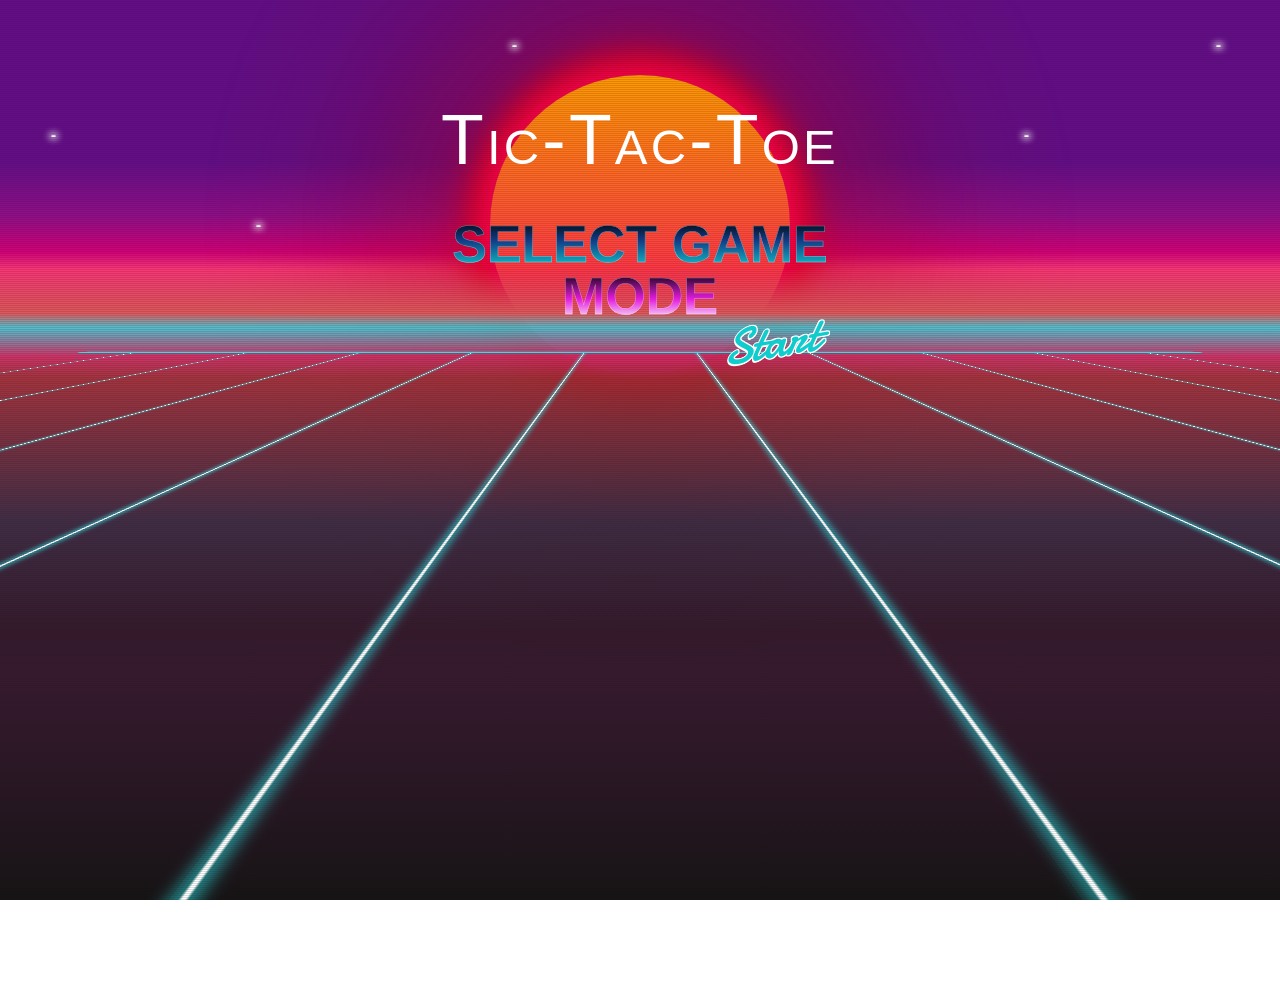
<file: index.html>
<!DOCTYPE html>
<html>
    <head>
        <title>Tic-Tac-Toe</title>
        <meta charset="UTF-8"/>
        <meta http-equiv="X-UA-Compatible" content="IE=edge"/>
        <meta name="viewport" content="width=device-width, initial-scale=1.0"/>
        <link rel="stylesheet" href="grid-based-framework/css/style.css">
        <link rel="stylesheet" href="main.css">
    </head>
    <body>
        <h1 class="title">Tic-Tac-Toe</h1>
        <!--Sun-->
        <div class="sun"></div>
        <div class="shine one"></div>
        <div class="shine two"></div>
        <div class="shine three"></div>
        <div class="shine four"></div>
        <div class="shine five"></div>
        <!--Display-->
        <div class="synthwave-display">
            <!--Modal-->
            <div class="modal">

                <div id="text-body">
                    <h1>
                        <span>Select Game Mode</span>
                        <button id="start"><h3>Start</h3></button>
                    </h1>
                </div>

                <div id="buttons" class="buttons invisible">
                    <button id="playerBtn">Two Player</button>
                </div>
                
                <div id="player-select" class="player-select invisible">
                    <form id="player-form">
                        <label id="form-label" for="name">Player 1</label>
                        <input type="text" id="player1" placeholder="Enter Name" autocomplete="off">
                        <br>
                        <label for="name">Player 2</label>
                        <input type="text" id="player2" placeholder="Enter Name" autocomplete="off">
                        <br>
                        <input id="submit" type="submit" value="Submit">
                    </form>
                </div>

            </div>
            <div class="main-container invisible">
                <!--Puzzle Container-->
                <div class="puzzle-container">
                    <div id="block_0" class="block" data-index="0"></div>
                    <div id="block_1" class="block" data-index="1"></div>
                    <div id="block_2" class="block" data-index="2"></div>
                    <div id="block_3" class="block" data-index="3"></div>
                    <div id="block_4" class="block" data-index="4"></div>
                    <div id="block_5" class="block" data-index="5"></div>
                    <div id="block_6" class="block" data-index="6"></div>
                    <div id="block_7" class="block" data-index="7"></div>
                    <div id="block_8" class="block" data-index="8"></div>
                </div>
                <button id="reset" class="cyber-btn">
                    Reset Board
                <span class="glitch">Reset Board</span>
                </button>
                <div id="winner-modal" class="cyber-btn invisible">
                </div>
            </div>
        </div>
        <div class="grid">
        	<div class="inner-grid">
        		<div class="hori">
        			<div class="grid-line"></div>
        			<div class="grid-line"></div>        			
        			<div class="grid-line"></div>
        			<div class="grid-line"></div>
        			<div class="grid-line"></div>
        			<div class="grid-line"></div>
        			<div class="grid-line"></div>
        			<div class="grid-line"></div>
        			<div class="grid-line"></div>
        			<div class="grid-line"></div>
        		</div>
        		<div class="vert">
        			<div class="grid-line"></div>
        			<div class="grid-line"></div>
        			<div class="grid-line"></div>
        			<div class="grid-line"></div>
        			<div class="grid-line"></div>
        			<div class="grid-line"></div>
        			<div class="grid-line"></div>
        			<div class="grid-line"></div>
        			<div class="grid-line"></div>
        			<div class="grid-line"></div>
        			<div class="grid-line"></div>
                </div>
                
        	</div>
        </div>
        <script src="main.js"></script>
    </body>
</html>
</file>
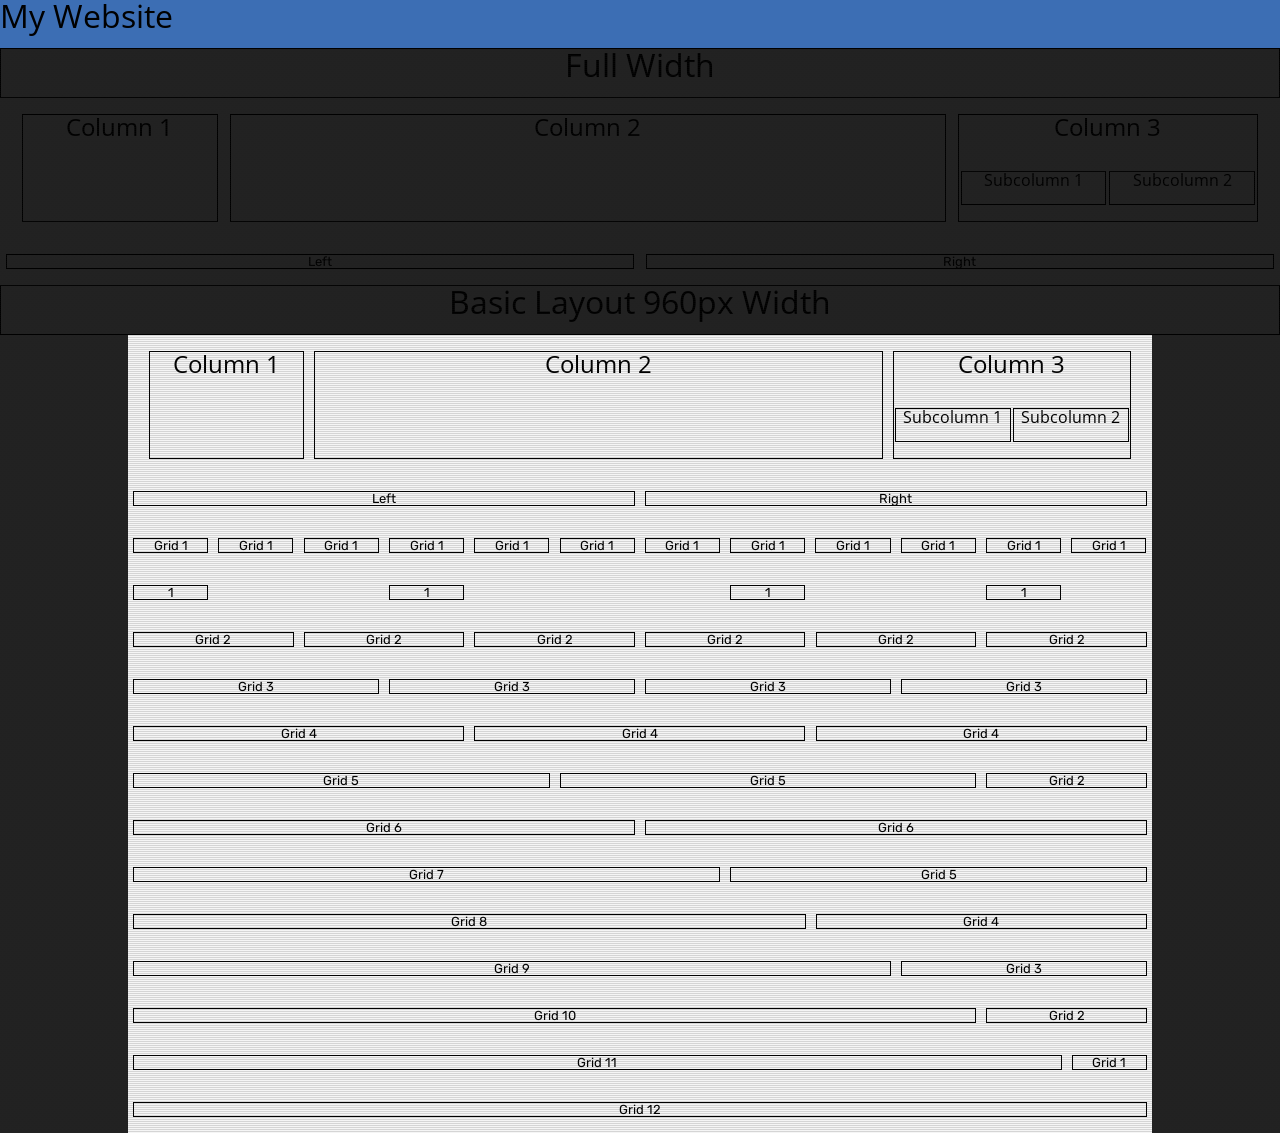
<file: grid-based-framework/index.html>
<!DOCTYPE html>
<html lang="en">
    <head>
        <title>Framework</title>
        <meta charset="UTF-8">
        <meta http-equiv="X-UA-Compatible" content="IE=edge">
        <meta name="viewport" content="width=device-width, initial-scale=1.0">
        <link rel="stylesheet" href="css/style.css">
    </head>
    <body>
        <nav class="navbar text-nav">
            <h1>My Website</h1>
        </nav>
        <!-- Outside Container -->
        <div class="test">
            <h1>Full Width</h1>
        </div>
        <!-- Wrapper -->
        <div class="wrapper">
            <!-- Row -->
            <div class="row">
                <div class="test grid6 m-grid3 l-grid2">
                    <h2>Column 1</h2>
                </div>
                <div class="test grid6 m-grid5 l-grid7">
                    <h2>Column 2</h2>
                </div>
                <div class="test grid12 m-grid4 l-grid3">
                    <h2>Column 3</h2>
                    <!-- Row -->
                    <div class="row">
                        <div class="test grid12 l-grid6">
                            <h3>Subcolumn 1</h3>
                        </div>
                        <div class="test grid12 l-grid6">
                            <h3>Subcolumn 2</h3>
                        </div>
                    </div>
                </div>
            </div>
        </div>
        <!-- Row -->
        <div class="row">
            <div class="test grid4 l-grid6">Left</div>
            <div class="test grid8 l-grid6">Right</div>
        </div>

        <!-- Container -->
        <div class="test">
            <h1>Basic Layout 960px Width</h1>
        </div>
        <div class="container">
            <!-- Wrapper -->
            <div class="wrapper">
                <!-- Row -->
                <div class="row">
                    <div class="test grid6 m-grid3 l-grid2">
                        <h2>Column 1</h2>
                    </div>
                    <div class="test grid6 m-grid5 l-grid7">
                        <h2>Column 2</h2>
                    </div>
                    <div class="test grid12 m-grid4 l-grid3">
                        <h2>Column 3</h2>
                        <!-- Row -->
                        <div class="row">
                            <div class="test grid12 l-grid6">
                                <h3>Subcolumn 1</h3>
                            </div>
                            <div class="test grid12 l-grid6">
                                <h3>Subcolumn 2</h3>
                            </div>
                        </div>
                    </div>
                </div>
            </div>
            <!-- Row -->
            <div class="row">
                <div class="test grid4 l-grid6">Left</div>
                <div class="test grid8 l-grid6">Right</div>
            </div>

            <!-- Grid Exhibition -->
            <div class="row">
                <div class="grid1 test">
                    <div>Grid 1</div>
                </div>
                <div class="grid1 test">
                    <div>Grid 1</div>
                </div>
                <div class="grid1 test">
                    <div>Grid 1</div>
                </div>
                <div class="grid1 test">
                    <div>Grid 1</div>
                </div>
                <div class="grid1 test">
                    <div>Grid 1</div>
                </div>
                <div class="grid1 test">
                    <div>Grid 1</div>
                </div>
                <div class="grid1 test">
                    <div>Grid 1</div>
                </div>
                <div class="grid1 test">
                    <div>Grid 1</div>
                </div>
                <div class="grid1 test">
                    <div>Grid 1</div>
                </div>
                <div class="grid1 test">
                    <div>Grid 1</div>
                </div>
                <div class="grid1 test">
                    <div>Grid 1</div>
                </div>
                <div class="grid1 test">
                    <div>Grid 1</div>
                </div>
            </div>
            <div class="row">
                <div class="grid1 m-left-offset3 l-left-offset-none test">1</div>
                <div class="grid1 left-offset2 right-offset3 test">1</div>
                <div class="grid1 l-right-offset2 test">1</div>
                <div class="grid1 test">1</div>
            </div>
            <div class="row">
                <div class="grid2 test">
                    <div>Grid 2</div>
                </div>
                <div class="grid2 test">
                    <div>Grid 2</div>
                </div>
                <div class="grid2 test">
                    <div>Grid 2</div>
                </div>
                <div class="grid2 test">
                    <div>Grid 2</div>
                </div>
                <div class="grid2 test">
                    <div>Grid 2</div>
                </div>
                <div class="grid2 test">
                    <div>Grid 2</div>
                </div>
            </div>
            <div class="row">
                <div class="grid3 test">
                    <div>Grid 3</div>
                </div>
                <div class="grid3 test">
                    <div>Grid 3</div>
                </div>
                <div class="grid3 test">
                    <div>Grid 3</div>
                </div>
                <div class="grid3 test">
                    <div>Grid 3</div>
                </div>
            </div>
            <div class="row">
                <div class="grid4 test">
                    <div>Grid 4</div>
                </div>
                <div class="grid4 test">
                    <div>Grid 4</div>
                </div>
                <div class="grid4 test">
                    <div>Grid 4</div>
                </div>
            </div>
            <div class="row">
                <div class="grid5 test">
                    <div>Grid 5</div>
                </div>
                <div class="grid5 test">
                    <div>Grid 5</div>
                </div>
                <div class="grid2 test">
                    <div>Grid 2</div>
                </div>
            </div>
            <div class="row">
                <div class="grid6 test">
                    <div>Grid 6</div>
                </div>
                <div class="grid6 test">
                    <div>Grid 6</div>
                </div>
            </div>
            <div class="row">
                <div class="grid7 test">
                    <div>Grid 7</div>
                </div>
                <div class="grid5 test">
                    <div>Grid 5</div>
                </div>
            </div>
            <div class="row">
                <div class="grid8 test">
                    <div>Grid 8</div>
                </div>
                <div class="grid4 test">
                    <div>Grid 4</div>
                </div>
            </div>
            <div class="row">
                <div class="grid9 test">
                    <div>Grid 9</div>
                </div>
                <div class="grid3 test">
                    <div>Grid 3</div>
                </div>
            </div>
            <div class="row">
                <div class="grid10 test">
                    <div>Grid 10</div>
                </div>
                <div class="grid2 test">
                    <div>Grid 2</div>
                </div>
            </div>
            <div class="row">
                <div class="grid11 test">
                    <div>Grid 11</div>
                </div>
                <div class="grid1 test">
                    <div>Grid 1</div>
                </div>
            </div>
            <div class="row">
                <div class="grid12 test">
                    <div>Grid 12</div>
                </div>
            </div>

        </div>
    </body>
</html>
</file>
<file: grid-based-framework/css/style.css>
@import url("https://fonts.googleapis.com/css2?family=Open+Sans&display=swap");
@import url("https://fonts.googleapis.com/css2?family=Rubik:wght@300&display=swap");
@import url("https://fonts.googleapis.com/css2?family=Electrolize&display=swap");
* {
  margin: 0;
  padding: 0;
  border: 0;
  font-size: 100%;
  font: inherit;
  vertical-align: baseline;
}

article,
aside,
details,
figcaption,
figure,
footer,
header,
hgroup,
menu,
nav,
section {
  display: block;
}

html,
body {
  height: 100%;
}

body {
  line-height: 1;
}

ol, ul {
  margin: 0;
  padding: 0;
  list-style: none;
}

table {
  border-collapse: collapse;
  border-spacing: none;
}

q {
  quotes: none;
}

q:before,
q:after {
  content: "";
  content: none;
}

hr {
  border: 0 solid #ccc;
  border-top-width: 1px;
  clear: both;
  height: 0;
}

th,
td,
caption {
  font-weight: normal;
  vertical-align: top;
  text-align: left;
}

sub,
sup,
small {
  font-size: 75%;
}

sub,
sup {
  line-height: 0;
  position: relative;
  vertical-align: baseline;
}

sub {
  bottom: -25em;
}

sup {
  top: -0.5em;
}

img, svg {
  display: block;
  height: 100%;
  width: 100%;
  max-width: 100%;
}

.text-nav {
  background: #3c6eb4;
}

.test {
  border: 1px solid #000;
  text-align: center;
}

@keyframes move {
  from {
    top: 0%;
    opacity: 0.8;
  }
  to {
    top: 100%;
    opacity: 1;
  }
}
@keyframes angle {
  0% {
    transform: rotateX(58deg);
  }
  50% {
    transform: rotateX(60deg);
  }
  100% {
    transform: rotateX(58deg);
  }
}
@keyframes bg {
  0% {
    background-color: rgba(46, 46, 46, 0);
  }
  49% {
    background-color: rgba(46, 46, 46, 0);
  }
  50.5% {
    background-color: rgba(155, 155, 206, 0.4);
  }
  51% {
    background-color: rgba(46, 46, 46, 0);
  }
  51.5% {
    background-color: rgba(155, 155, 206, 0.3);
  }
  57% {
    background-color: rgba(46, 46, 46, 0);
  }
  100% {
    background-color: rgba(46, 46, 46, 0);
  }
}
@keyframes shineOn {
  0% {
    transform: rotate(0) scale(0);
    opacity: 0;
  }
  50% {
    transform: rotate(360deg) scale(1);
    opacity: 1;
  }
  100% {
    transform: rotate(720deg) scale(0);
    opacity: 0;
  }
}
#text-body {
  background: none;
  position: relative;
  display: inline-block;
}
#text-body h1 {
  position: relative;
  text-transform: uppercase;
  font-size: 4em;
  z-index: 1;
}
#text-body span {
  font-weight: bold;
  color: transparent;
  background: linear-gradient(#000000 0%, #113e87 22%, #10cccc 50%, #000000 51%, #e21ddc 78%, #e21ddc 78%, #ffffff 100%);
  background-clip: text;
  fill: transparent;
  -webkit-background-clip: text;
  -webkit-text-fill-color: transparent;
  -webkit-text-stroke-width: 0.5px;
  -webkit-text-stroke-color: rgba(155, 155, 206, 0.5);
}

#text-body h3 {
  position: absolute;
  top: 70%;
  right: 15%;
  text-align: right;
  font-size: 2.5em;
  letter-spacing: -1px;
  transform: skewY(-10deg);
  z-index: 1;
  color: #10cccc;
  text-shadow: 1px 0px #fff, -1px 0px #fff, 0px 1px #fff, 0px -1px #fff, 1px 1px #fff, -1px -1px #fff, 1px -1px #fff, -1px 1px #fff;
}

.shine {
  position: absolute;
  width: 5px;
  height: 2px;
  background-color: #fff;
  border-radius: 50%;
  box-shadow: 0 0 7px 2px #fff;
  z-index: 3;
}
.shine.one {
  top: 15%;
  left: 4%;
  animation: shineOn 1000ms alternate infinite;
}
.shine.two {
  top: 25%;
  left: 20%;
  animation: shineOn 1500ms alternate infinite;
}
.shine.three {
  top: 5%;
  left: 40%;
  animation: shineOn 1700ms alternate infinite;
}
.shine.four {
  top: 15%;
  left: 80%;
  animation: shineOn 900ms alternate infinite;
}
.shine.five {
  top: 5%;
  left: 95%;
  animation: shineOn 1300ms alternate infinite;
}

#buttons::before {
  content: "";
  position: absolute;
  top: 0;
  left: 0;
  width: 100%;
  height: 100%;
  background-color: rgba(30, 30, 30, 0.2);
  background: linear-gradient(top, transparent 0px, transparent 1px, rgba(30, 30, 30, 0.15) 1px, rgba(30, 30, 30, 0.15) 2px);
  background: -webkit-repeating-linear-gradient(top, transparent 0px, transparent 1px, rgba(30, 30, 30, 0.15) 1px, rgba(30, 30, 30, 0.15) 2px);
  background: -moz-repeating-linear-gradient(top, transparent 0px, transparent 1px, rgba(30, 30, 30, 0.15) 1px, rgba(30, 30, 30, 0.15) 2px);
  display: block;
}

#player-select::before {
  content: "";
  position: absolute;
  top: 0;
  left: 0;
  width: 100%;
  height: 100%;
  background-color: rgba(30, 30, 30, 0.2);
  background: linear-gradient(top, transparent 0px, transparent 1px, rgba(30, 30, 30, 0.15) 1px, rgba(30, 30, 30, 0.15) 2px);
  background: -webkit-repeating-linear-gradient(top, transparent 0px, transparent 1px, rgba(30, 30, 30, 0.15) 1px, rgba(30, 30, 30, 0.15) 2px);
  background: -moz-repeating-linear-gradient(top, transparent 0px, transparent 1px, rgba(30, 30, 30, 0.15) 1px, rgba(30, 30, 30, 0.15) 2px);
  display: block;
}

html {
  background: #2e2e2e;
}

body {
  background: #2e2e2e;
  animation: bg 10s infinite ease-out;
  height: 100vh;
  overflow: hidden;
  position: relative;
  margin: 0;
}

body::before {
  content: "";
  position: absolute;
  top: 0;
  left: 0;
  width: 100%;
  height: 100%;
  background-color: rgba(30, 30, 30, 0.2);
  background: linear-gradient(top, transparent 0px, transparent 1px, rgba(30, 30, 30, 0.15) 1px, rgba(30, 30, 30, 0.15) 2px);
  background: -webkit-repeating-linear-gradient(top, transparent 0px, transparent 1px, rgba(30, 30, 30, 0.15) 1px, rgba(30, 30, 30, 0.15) 2px);
  background: -moz-repeating-linear-gradient(top, transparent 0px, transparent 1px, rgba(30, 30, 30, 0.15) 1px, rgba(30, 30, 30, 0.15) 2px);
  display: block;
  z-index: 10;
}

.title {
  color: white;
  font: small-caps lighter 54px/150% "Indelible", Helvetica, sans-serif;
  letter-spacing: 0.2rem;
  position: absolute;
  top: 10%;
  left: 50%;
  transform: translate(-50%, -50%);
  text-align: left;
  line-height: 1.2em;
  z-index: 200;
}

.sun {
  position: absolute;
  width: 300px;
  height: 300px;
  background: linear-gradient(to bottom, #ff9900, #ff006a);
  border-radius: 100%;
  top: 25%;
  left: 50%;
  transform: translate(-50%, -50%);
  overflow: hidden;
  box-shadow: 0 0 30px 1px #ff006a, 0 0 40px 5px #ff0022, 0 0 40px 20px #da001d, 0 0 80px 80px #da001d1e, 0 0 80px 120px #c5001a1e, 0 0 100px 200px #aa00171e;
  z-index: 0;
}

.synthwave-display {
  position: absolute;
  width: 150vw;
  height: 80%;
  left: -25%;
  bottom: -10%;
  animation: blur-n-hue 5s infinite ease-in-out;
  content: "";
  display: block;
  background: #e0575a;
  background: linear-gradient(180deg, rgba(224, 37, 90, 0.1) 0%, #e0575a 6%, rgba(45, 226, 230, 0.8) 8%, rgba(200, 50, 100, 0.8) 12%, rgba(150, 50, 50, 0.8) 15%, rgba(33, 41, 56, 0.8) 35%, rgba(18, 18, 18, 0.8) 50%);
}

.grid {
  position: relative;
  width: 100%;
  height: 100%;
  perspective: 300px;
}

.grid .inner-grid {
  position: absolute;
  top: 0;
  left: 0;
  right: 0;
  bottom: 0;
  width: 100%;
  height: 100%;
  transform: rotateX(60deg);
}

.grid-line {
  display: block;
  position: absolute;
  width: 0px;
  top: 0;
  left: 0;
  right: 0;
  bottom: 0;
  border: 1px solid #fff;
  box-sizing: border-box;
  height: 100%;
  background: #fff;
  box-shadow: 0px 0px 6px 2px rgba(45, 226, 230, 0.8);
}

.hori, .vert {
  position: absolute;
  top: 0;
  left: 0;
  right: 0;
  bottom: 0;
  width: 100vw;
  height: 100vh;
}

.hori .grid-line:nth-child(1) {
  left: -40%;
}
.hori .grid-line:nth-child(2) {
  left: -20%;
}
.hori .grid-line:nth-child(3) {
  left: 0%;
}
.hori .grid-line:nth-child(4) {
  left: 20%;
}
.hori .grid-line:nth-child(5) {
  left: 40%;
}
.hori .grid-line:nth-child(6) {
  left: 60%;
}
.hori .grid-line:nth-child(7) {
  left: 80%;
}
.hori .grid-line:nth-child(8) {
  left: 100%;
}
.hori .grid-line:nth-child(9) {
  left: 120%;
}
.hori .grid-line:nth-child(10) {
  left: 140%;
}

.vert .grid-line {
  animation: move 5s infinite linear;
  width: 200%;
  left: -50%;
  height: 0px;
}
.vert .grid-line:nth-child(1) {
  animation: none;
  opacity: 0.7;
}
.vert .grid-line:nth-child(2) {
  animation-delay: 0.5s;
}
.vert .grid-line:nth-child(3) {
  animation-delay: 1s;
}
.vert .grid-line:nth-child(4) {
  animation-delay: 1.5s;
}
.vert .grid-line:nth-child(5) {
  animation-delay: 2s;
}
.vert .grid-line:nth-child(6) {
  animation-delay: 2.5s;
}
.vert .grid-line:nth-child(7) {
  animation-delay: 3s;
}
.vert .grid-line:nth-child(8) {
  animation-delay: 3.5s;
}
.vert .grid-line:nth-child(9) {
  animation-delay: 4s;
}
.vert .grid-line:nth-child(10) {
  animation-delay: 4.5s;
}

html {
  box-sizing: border-box;
}

*, *:before, *:after {
  -webkit-box-sizing: border-box;
  -moz-box-sizing: border-box;
  box-sizing: border-box;
}

body {
  background-color: #222;
  font-family: "Rubik", arial, sans-serif;
  font-size: 13px;
  line-height: 1;
  height: auto;
  overflow-x: hidden;
}

h1 {
  font-family: "Open Sans", arial, sans-serif;
  font-size: 2rem;
  margin-bottom: 1rem;
}

h2 {
  font-family: "Open Sans", arial, sans-serif;
  font-size: 1.5rem;
  margin-bottom: 1rem;
}

h3 {
  font-family: "Open Sans", arial, sans-serif;
  font-size: 1rem;
  margin-bottom: 1rem;
}

code {
  font-family: "Electrolize", arial, sans-serif;
}

p {
  text-align: center;
  color: #333;
}

a {
  color: #0cc;
  text-decoration: none;
}

a:hover {
  color: #000;
  text-decoration: underline;
  transition-duration: 0.15s;
}

.container {
  background: #f5f5f5;
  background-repeat: repeat-y;
  margin: 0 auto;
}

.wrapper {
  display: flex;
  flex-direction: column;
  margin: 0 auto;
  padding-left: 1rem;
  padding-right: 1rem;
}

.row {
  display: flex;
  flex-direction: row;
  width: 100%;
  flex-wrap: wrap;
}

.navbar {
  width: 100%;
  min-height: fit-content;
  position: sticky;
  top: 0;
  display: flex;
  justify-content: space-between;
  align-items: center;
  z-index: 9999;
}

.grid1 {
  margin-left: 0.5%;
  margin-right: 0.5%;
  margin-top: 1rem;
  margin-bottom: 1rem;
  width: 7.3333333333%;
}

.grid2 {
  margin-left: 0.5%;
  margin-right: 0.5%;
  margin-top: 1rem;
  margin-bottom: 1rem;
  width: 15.6666666667%;
}

.grid3 {
  margin-left: 0.5%;
  margin-right: 0.5%;
  margin-top: 1rem;
  margin-bottom: 1rem;
  width: 24%;
}

.grid4 {
  margin-left: 0.5%;
  margin-right: 0.5%;
  margin-top: 1rem;
  margin-bottom: 1rem;
  width: 32.3333333333%;
}

.grid5 {
  margin-left: 0.5%;
  margin-right: 0.5%;
  margin-top: 1rem;
  margin-bottom: 1rem;
  width: 40.6666666667%;
}

.grid6 {
  margin-left: 0.5%;
  margin-right: 0.5%;
  margin-top: 1rem;
  margin-bottom: 1rem;
  width: 49%;
}

.grid7 {
  margin-left: 0.5%;
  margin-right: 0.5%;
  margin-top: 1rem;
  margin-bottom: 1rem;
  width: 57.3333333333%;
}

.grid8 {
  margin-left: 0.5%;
  margin-right: 0.5%;
  margin-top: 1rem;
  margin-bottom: 1rem;
  width: 65.6666666667%;
}

.grid9 {
  margin-left: 0.5%;
  margin-right: 0.5%;
  margin-top: 1rem;
  margin-bottom: 1rem;
  width: 74%;
}

.grid10 {
  margin-left: 0.5%;
  margin-right: 0.5%;
  margin-top: 1rem;
  margin-bottom: 1rem;
  width: 82.3333333333%;
}

.grid11 {
  margin-left: 0.5%;
  margin-right: 0.5%;
  margin-top: 1rem;
  margin-bottom: 1rem;
  width: 90.6666666667%;
}

.grid12 {
  margin-left: 0.5%;
  margin-right: 0.5%;
  margin-top: 1rem;
  margin-bottom: 1rem;
  width: 99%;
}

.left-offset-none {
  margin-left: 0.5%;
}

.left-offset1 {
  margin-left: 8.8333333333%;
}

.left-offset2 {
  margin-left: 17.1666666667%;
}

.left-offset3 {
  margin-left: 25.5%;
}

.left-offset4 {
  margin-left: 33.8333333333%;
}

.left-offset5 {
  margin-left: 42.1666666667%;
}

.left-offset6 {
  margin-left: 50.5%;
}

.left-offset7 {
  margin-left: 58.8333333333%;
}

.left-offset8 {
  margin-left: 67.1666666667%;
}

.left-offset9 {
  margin-left: 75.5%;
}

.left-offset10 {
  margin-left: 83.8333333333%;
}

.left-offset11 {
  margin-left: 92.1666666667%;
}

.right-offset-none {
  margin-right: 0.5%;
}

.right-offset-1 {
  margin-right: 8.8333333333%;
}

.right-offset2 {
  margin-right: 17.1666666667%;
}

.right-offset3 {
  margin-right: 25.5%;
}

.right-offset4 {
  margin-right: 33.8333333333%;
}

.right-offset5 {
  margin-right: 42.1666666667%;
}

.right-offset6 {
  margin-right: 50.5%;
}

.right-offset7 {
  margin-right: 58.8333333333%;
}

.right-offset8 {
  margin-right: 67.1666666667%;
}

.right-offset9 {
  margin-right: 75.5%;
}

.right-offset10 {
  margin-right: 83.8333333333%;
}

.right-offset11 {
  margin-right: 92.1666666667%;
}

@media screen and (min-width: 767px) and (max-width: 1023px) {
  body {
    min-width: 767px;
    max-width: 1023px;
  }

  .container {
    margin: 0 auto;
    width: 100%;
    min-width: 767px;
    max-width: 1023px;
  }

  .m-grid1 {
    margin-left: 0.5%;
    margin-right: 0.5%;
    margin-top: 1rem;
    margin-bottom: 1rem;
    width: 7.3333333333%;
  }

  .m-grid2 {
    margin-left: 0.5%;
    margin-right: 0.5%;
    margin-top: 1rem;
    margin-bottom: 1rem;
    width: 15.6666666667%;
  }

  .m-grid3 {
    margin-left: 0.5%;
    margin-right: 0.5%;
    margin-top: 1rem;
    margin-bottom: 1rem;
    width: 24%;
  }

  .m-grid4 {
    margin-left: 0.5%;
    margin-right: 0.5%;
    margin-top: 1rem;
    margin-bottom: 1rem;
    width: 32.3333333333%;
  }

  .m-grid5 {
    margin-left: 0.5%;
    margin-right: 0.5%;
    margin-top: 1rem;
    margin-bottom: 1rem;
    width: 40.6666666667%;
  }

  .m-grid6 {
    margin-left: 0.5%;
    margin-right: 0.5%;
    margin-top: 1rem;
    margin-bottom: 1rem;
    width: 49%;
  }

  .m-grid7 {
    margin-left: 0.5%;
    margin-right: 0.5%;
    margin-top: 1rem;
    margin-bottom: 1rem;
    width: 57.3333333333%;
  }

  .m-grid8 {
    margin-left: 0.5%;
    margin-right: 0.5%;
    margin-top: 1rem;
    margin-bottom: 1rem;
    width: 65.6666666667%;
  }

  .m-grid9 {
    margin-left: 0.5%;
    margin-right: 0.5%;
    margin-top: 1rem;
    margin-bottom: 1rem;
    width: 74%;
  }

  .m-grid10 {
    margin-left: 0.5%;
    margin-right: 0.5%;
    margin-top: 1rem;
    margin-bottom: 1rem;
    width: 82.3333333333%;
  }

  .m-grid11 {
    margin-left: 0.5%;
    margin-right: 0.5%;
    margin-top: 1rem;
    margin-bottom: 1rem;
    width: 90.6666666667%;
  }

  .m-grid12 {
    margin-left: 0.5%;
    margin-right: 0.5%;
    margin-top: 1rem;
    margin-bottom: 1rem;
    width: 99%;
  }

  .m-left-offset-none {
    margin-left: 0.5%;
  }

  .m-left-offset1 {
    margin-left: 8.8333333333%;
  }

  .m-left-offset2 {
    margin-left: 17.1666666667%;
  }

  .m-left-offset3 {
    margin-left: 25.5%;
  }

  .m-left-offset4 {
    margin-left: 33.8333333333%;
  }

  .m-left-offset5 {
    margin-left: 42.1666666667%;
  }

  .m-left-offset6 {
    margin-left: 50.5%;
  }

  .m-left-offset7 {
    margin-left: 58.8333333333%;
  }

  .m-left-offset8 {
    margin-left: 67.1666666667%;
  }

  .m-left-offset9 {
    margin-left: 75.5%;
  }

  .m-left-offset10 {
    margin-left: 83.8333333333%;
  }

  .m-left-offset11 {
    margin-left: 92.1666666667%;
  }

  .m-right-offset-none {
    margin-right: 0.5%;
  }

  .m-right-offset1 {
    margin-right: 8.8333333333%;
  }

  .m-right-offset2 {
    margin-right: 17.1666666667%;
  }

  .m-right-offset3 {
    margin-right: 25.5%;
  }

  .m-right-offset4 {
    margin-right: 33.8333333333%;
  }

  .m-right-offset5 {
    margin-right: 42.1666666667%;
  }

  .m-right-offset6 {
    margin-right: 50.5%;
  }

  .m-right-offset7 {
    margin-right: 58.8333333333%;
  }

  .m-right-offset8 {
    margin-right: 67.1666666667%;
  }

  .m-right-offset9 {
    margin-right: 75.5%;
  }

  .m-right-offset10 {
    margin-right: 83.8333333333%;
  }

  .m-right-offset11 {
    margin-right: 92.1666666667%;
  }
}
@media screen and (min-width: 1024px) {
  body {
    min-width: 1024px;
  }

  .container {
    margin: 0 auto;
    width: 100%;
    max-width: 1024px;
  }

  .l-grid1 {
    margin-left: 0.5%;
    margin-right: 0.5%;
    margin-top: 1rem;
    margin-bottom: 1rem;
    width: 7.3333333333%;
  }

  .l-grid2 {
    margin-left: 0.5%;
    margin-right: 0.5%;
    margin-top: 1rem;
    margin-bottom: 1rem;
    width: 15.6666666667%;
  }

  .l-grid3 {
    margin-left: 0.5%;
    margin-right: 0.5%;
    margin-top: 1rem;
    margin-bottom: 1rem;
    width: 24%;
  }

  .l-grid4 {
    margin-left: 0.5%;
    margin-right: 0.5%;
    margin-top: 1rem;
    margin-bottom: 1rem;
    width: 32.3333333333%;
  }

  .l-grid5 {
    margin-left: 0.5%;
    margin-right: 0.5%;
    margin-top: 1rem;
    margin-bottom: 1rem;
    width: 40.6666666667%;
  }

  .l-grid6 {
    margin-left: 0.5%;
    margin-right: 0.5%;
    margin-top: 1rem;
    margin-bottom: 1rem;
    width: 49%;
  }

  .l-grid7 {
    margin-left: 0.5%;
    margin-right: 0.5%;
    margin-top: 1rem;
    margin-bottom: 1rem;
    width: 57.3333333333%;
  }

  .l-grid8 {
    margin-left: 0.5%;
    margin-right: 0.5%;
    margin-top: 1rem;
    margin-bottom: 1rem;
    width: 65.6666666667%;
  }

  .l-grid9 {
    margin-left: 0.5%;
    margin-right: 0.5%;
    margin-top: 1rem;
    margin-bottom: 1rem;
    width: 74%;
  }

  .l-grid10 {
    margin-left: 0.5%;
    margin-right: 0.5%;
    margin-top: 1rem;
    margin-bottom: 1rem;
    width: 82.3333333333%;
  }

  .l-grid11 {
    margin-left: 0.5%;
    margin-right: 0.5%;
    margin-top: 1rem;
    margin-bottom: 1rem;
    width: 90.6666666667%;
  }

  .l-grid12 {
    margin-left: 0.5%;
    margin-right: 0.5%;
    margin-top: 1rem;
    margin-bottom: 1rem;
    width: 99%;
  }

  .l-left-offset-none {
    margin-left: 0.5%;
  }

  .l-left-offset1 {
    margin-left: 8.8333333333%;
  }

  .l-left-offset2 {
    margin-left: 17.1666666667%;
  }

  .l-left-offset3 {
    margin-left: 25.5%;
  }

  .l-left-offset4 {
    margin-left: 33.8333333333%;
  }

  .l-left-offset5 {
    margin-left: 42.1666666667%;
  }

  .l-left-offset6 {
    margin-left: 50.5%;
  }

  .l-left-offset7 {
    margin-left: 58.8333333333%;
  }

  .l-left-offset8 {
    margin-left: 67.1666666667%;
  }

  .l-left-offset9 {
    margin-left: 75.5%;
  }

  .l-left-offset10 {
    margin-left: 83.8333333333%;
  }

  .l-left-offset11 {
    margin-left: 92.1666666667%;
  }

  .l-right-offset-none {
    margin-right: 0.5%;
  }

  .l-right-offset1 {
    margin-right: 8.8333333333%;
  }

  .l-right-offset2 {
    margin-right: 17.1666666667%;
  }

  .l-right-offset3 {
    margin-right: 25.5%;
  }

  .l-right-offset4 {
    margin-right: 33.8333333333%;
  }

  .l-right-offset5 {
    margin-right: 42.1666666667%;
  }

  .l-right-offset6 {
    margin-right: 50.5%;
  }

  .l-right-offset7 {
    margin-right: 58.8333333333%;
  }

  .l-right-offset8 {
    margin-right: 67.1666666667%;
  }

  .l-right-offset9 {
    margin-right: 75.5%;
  }

  .l-right-offset10 {
    margin-right: 83.8333333333%;
  }

  .l-right-offset11 {
    margin-right: 92.1666666667%;
  }
}
@media screen and (min-width: 360px) and (max-width: 740px) {
  body {
    min-width: 360px;
    max-width: 740px;
  }

  .container {
    margin: 0 auto;
    width: 100%;
    min-width: 360px;
    max-width: 740px;
  }

  h1 {
    font-family: "Open Sans", arial, sans-serif;
    font-size: 1.5rem;
    margin-bottom: 1rem;
  }

  h2 {
    font-family: "Open Sans", arial, sans-serif;
    font-size: 1rem;
    margin-bottom: 1rem;
  }

  h3 {
    font-family: "Open Sans", arial, sans-serif;
    font-size: 0.8rem;
    margin-bottom: 1rem;
  }

  .s-grid1 {
    margin-left: 0.5%;
    margin-right: 0.5%;
    margin-top: 1rem;
    margin-bottom: 1rem;
    width: 7.3333333333%;
  }

  .s-grid2 {
    margin-left: 0.5%;
    margin-right: 0.5%;
    margin-top: 1rem;
    margin-bottom: 1rem;
    width: 15.6666666667%;
  }

  .s-grid3 {
    margin-left: 0.5%;
    margin-right: 0.5%;
    margin-top: 1rem;
    margin-bottom: 1rem;
    width: 24%;
  }

  .s-grid4 {
    margin-left: 0.5%;
    margin-right: 0.5%;
    margin-top: 1rem;
    margin-bottom: 1rem;
    width: 32.3333333333%;
  }

  .s-grid5 {
    margin-left: 0.5%;
    margin-right: 0.5%;
    margin-top: 1rem;
    margin-bottom: 1rem;
    width: 40.6666666667%;
  }

  .s-grid6 {
    margin-left: 0.5%;
    margin-right: 0.5%;
    margin-top: 1rem;
    margin-bottom: 1rem;
    width: 49%;
  }

  .s-grid7 {
    margin-left: 0.5%;
    margin-right: 0.5%;
    margin-top: 1rem;
    margin-bottom: 1rem;
    width: 57.3333333333%;
  }

  .s-grid8 {
    margin-left: 0.5%;
    margin-right: 0.5%;
    margin-top: 1rem;
    margin-bottom: 1rem;
    width: 65.6666666667%;
  }

  .s-grid9 {
    margin-left: 0.5%;
    margin-right: 0.5%;
    margin-top: 1rem;
    margin-bottom: 1rem;
    width: 74%;
  }

  .s-grid10 {
    margin-left: 0.5%;
    margin-right: 0.5%;
    margin-top: 1rem;
    margin-bottom: 1rem;
    width: 82.3333333333%;
  }

  .s-grid11 {
    margin-left: 0.5%;
    margin-right: 0.5%;
    margin-top: 1rem;
    margin-bottom: 1rem;
    width: 90.6666666667%;
  }

  .s-grid12 {
    margin-left: 0.5%;
    margin-right: 0.5%;
    margin-top: 1rem;
    margin-bottom: 1rem;
    width: 99%;
  }

  .s-left-offset-none {
    margin-left: 0.5%;
  }

  .s-left-offset1 {
    margin-left: 8.8333333333%;
  }

  .s-left-offset2 {
    margin-left: 17.1666666667%;
  }

  .s-left-offset3 {
    margin-left: 25.5%;
  }

  .s-left-offset4 {
    margin-left: 33.8333333333%;
  }

  .s-left-offset5 {
    margin-left: 42.1666666667%;
  }

  .s-left-offset6 {
    margin-left: 50.5%;
  }

  .s-left-offset7 {
    margin-left: 58.8333333333%;
  }

  .s-left-offset8 {
    margin-left: 67.1666666667%;
  }

  .s-left-offset9 {
    margin-left: 75.5%;
  }

  .s-left-offset10 {
    margin-left: 83.8333333333%;
  }

  .s-left-offset11 {
    margin-left: 92.1666666667%;
  }

  .s-right-offset-none {
    margin-right: 0.5%;
  }

  .s-right-offset1 {
    margin-right: 8.8333333333%;
  }

  .s-right-offset2 {
    margin-right: 17.1666666667%;
  }

  .s-right-offset3 {
    margin-right: 25.5%;
  }

  .s-right-offset4 {
    margin-right: 33.8333333333%;
  }

  .s-right-offset5 {
    margin-right: 42.1666666667%;
  }

  .s-right-offset6 {
    margin-right: 50.5%;
  }

  .s-right-offset7 {
    margin-right: 58.8333333333%;
  }

  .s-right-offset8 {
    margin-right: 67.1666666667%;
  }

  .s-right-offset9 {
    margin-right: 75.5%;
  }

  .s-right-offset10 {
    margin-right: 83.8333333333%;
  }

  .s-right-offset11 {
    margin-right: 92.1666666667%;
  }
}

/*# sourceMappingURL=style.css.map */
</file>
<file: main.css>
@import url("https://fonts.googleapis.com/css2?family=Rubik:wght@300&display=swap");
@import url('https://fonts.googleapis.com/css2?family=Damion&display=swap');
@import url('https://fonts.googleapis.com/css2?family=Work+Sans:wght@300&display=swap');
@font-face {
    font-family: Cyber;
    src: url("https://assets.codepen.io/605876/Blender-Pro-Bold.otf");
    font-display: swap;
}
/* Borderbox Fix */
html {
    box-sizing: border-box;
}

*, *:before, *:after {
    -webkit-box-sizing: border-box;
    -moz-box-sizing: border-box;
    box-sizing: border-box;
}

/* General Settings */

* {
    margin: 0;
    padding: 0;
    border: 0;
    vertical-align: baseline;
}

article,
aside,
details,
figcaption,
figure,
footer,
header,
hgroup,
menu,
nav,
section {
  display: block;
}

html {
    overflow: hidden;
    background: rgba(46, 46, 46, 1.00);
    background: linear-gradient(#121212, #212938, #304468, #ab38bc, #121212);
}

body {
    background: linear-gradient(180deg,
		rgba(101, 13, 137, 1) 18%,
		rgba(146, 13, 137, 1) 24%,
		rgba(212,0,120, 1) 28%,
		rgba(253, 55, 119, 1) 30%,
		rgba(200, 50, 100, 0.1) 100%
	);
    overflow: hidden;
    margin: 0;
    height: 100vh;
}

img, svg {
    width: 20px;
    height: 20px;
    fill: #fff;
    cursor: pointer;
}

table {
    border-collapse: collapse;
    border-spacing: none;
}

h1 {
    color: #fff;
    font-size: 3rem;
    text-align: center;
    padding: 150px 30px 50px 30px;
    margin-bottom: 3rem;
}

.title {
    font-size: 70px;
}

h2 {
    color: #fff;
    font-size: 2rem;
    text-align: center;
    margin-bottom: 2rem;
}

ol, ul {
    list-style: none;
}

a {
    text-decoration: none;
}

button {
    font-size: 20px;
    font-weight: 400;
    background: none;
    border: none;
    cursor: pointer;
}

:root {
    --primary: hsl(var(--primary-hue), 85%, calc(var(--primary-lightness, 50) * 1%));
    --shadow-primary: hsl(var(--shadow-primary-hue), 90%, 50%);
    --primary-hue: 260;
    --primary-lightness: 50;
    --color: hsl(0, 0%, 100%);
    --font-size: 26px;
    --shadow-primary-hue: 180;
    --shadow-secondary-hue: 60;
    --shadow-secondary: hsl(var(--shadow-secondary-hue), 90%, 60%);
    --clip: polygon(0 0, 100% 0, 100% 100%, 95% 100%, 10% 100%, 85% 90%, 85% 100%, 8% 100%, 0 100%);
    --border: 4px;
    --shimmy-distance: 5;
    --clip-one: polygon(0 2%, 100% 2%, 100% 95%, 95% 95%, 95% 90%, 85% 90%, 85% 95%, 8% 95%, 0 100%);
    --clip-two: polygon(0 78%, 100% 78%, 100% 100%, 95% 100%, 95% 90%, 85% 90%, 85% 100%, 8% 100%, 0 78%);
    --clip-three: polygon(0 44%, 100% 44%, 100% 54%, 95% 54%, 95% 54%, 85% 54%, 85% 54%, 8% 54%, 0 54%);
    --clip-four: polygon(0 0, 100% 0, 100% 0, 95% 0, 95% 0, 85% 0, 85% 0, 8% 0, 0 0);
    --clip-five: polygon(0 0, 100% 0, 100% 0, 95% 0, 95% 0, 85% 0, 85% 0, 8% 0, 0 0);
    --clip-six: polygon(0 20%, 100% 15%, 100% 75%, 0% 85%, 0% 85%, 85% 85%, 85% 85%, 8% 85%, 0 70%);
    --clip-seven: polygon(0 63%, 100% 63%, 100% 80%, 95% 80%, 95% 80%, 85% 80%, 85% 80%, 8% 80%, 0 70%);
}

.glitch {
    display: none;
    position: absolute;
    top: 0;
    left: 0;
    right: 0;
    bottom: 0;
    background-color: var(--shadow-primary);
    background: repeating-linear-gradient(transparent, transparent 2px, var(--shadow-primary) 3px, var(--shadow-primary) 3px);
    text-shadow: 2px 2px var(--shadow-primary), -2px -2px var(--shadow-secondary);
    clip-path: var(--clip);
    animation: glitch 2s infinite;
}

.glitch:before {
    content: '';
    position: absolute;
    top: calc(var(--border) * 1);
    left: calc(var(--border) * 1);
    right: calc(var(--border) * 1);
    bottom: calc(var(--border) * 1);
    clip-path: var(--clip);
    background-color: var(--primary);
    background: repeating-linear-gradient(var(--primary), transparent 2px, var(--shadow-primary) 3px, var(--shadow-primary) 3px);
    z-index: -1;
} 

@keyframes glitch {
    0% {
      clip-path: var(--clip-one);
    }
    2%, 8% {
      clip-path: var(--clip-two);
      transform: translate(calc(var(--shimmy-distance) * -1%), 0);
    }
    6% {
      clip-path: var(--clip-two);
      transform: translate(calc(var(--shimmy-distance) * 1%), 0);
    }
    9% {
      clip-path: var(--clip-two);
      transform: translate(0, 0);
    }
    10% {
      clip-path: var(--clip-three);
      transform: translate(calc(var(--shimmy-distance) * 1%), 0);
    }
    13% {
      clip-path: var(--clip-three);
      transform: translate(0, 0);
    }
    14%, 21% {
      clip-path: var(--clip-four);
      transform: translate(calc(var(--shimmy-distance) * 1%), 0);
    }
    25% {
      clip-path: var(--clip-five);
      transform: translate(calc(var(--shimmy-distance) * 1%), 0);
    }
    30% {
      clip-path: var(--clip-five);
      transform: translate(calc(var(--shimmy-distance) * -1%), 0);
    }
    35%, 45% {
      clip-path: var(--clip-six);
      transform: translate(calc(var(--shimmy-distance) * -1%));
    }
    40% {
      clip-path: var(--clip-six);
      transform: translate(calc(var(--shimmy-distance) * 1%));
    }
    50% {
      clip-path: var(--clip-six);
      transform: translate(0, 0);
    }
    55% {
      clip-path: var(--clip-seven);
      transform: translate(calc(var(--shimmy-distance) * 1%), 0);
    }
    60% {
      clip-path: var(--clip-seven);
      transform: translate(0, 0);
    }
    31%, 61%, 100% {
      clip-path: var(--clip-four);
    }
}

/* Container Settings */
.main-container {
    position: relative!important;
    z-index: 100;
    margin: 50px auto;
    padding: 0;
    width: 100%;
    min-height: 80vh;
    display: flex;
    flex-direction: column;
    justify-content: center;
    align-items: center;
    background: none;
    perspective: 300px;
}

#reset {
    font-family: 'Cyber', sans-serif;
    margin-top: 250px;
    padding: 0px 10px;
    color: var(--color);
    background: transparent;
    text-transform: uppercase;
    font-size: var(--font-size);
    font-weight: 700;
    outline: transparent;
    letter-spacing: 2px;
    position: relative;
    border: none;
    min-width: 300px;
    height: 75px;
    line-height: 75px;
    transition: background 0.2s;
    transform: rotateX(32deg);
    cursor: pointer;
    perspective: 300px;
}

#reset:hover {
    --primary: hsl(var(--primary-hue), 85%, calc(var(--primary-lightness, 50) * 0.8%));
}

#reset:after,
#reset:before {
  content: '';
  position: absolute;
  top: 0;
  left: 0;
  right: 0;
  bottom: 0;
  clip-path: var(--clip);
  z-index: -1;
}

#reset:before {
    background: var(--primary);
}

#reset:after {
    background: repeating-linear-gradient(var(--shadow-primary), transparent 2px, var(--shadow-primary) 3px, var(--shadow-primary) 3px);
}

#reset:hover .glitch {
    display: block;
}

/* Winner Modal */
#winner-modal {
    font-family: 'Cyber', sans-serif;
    padding: 0px 10px;
    margin-top: -1090px;
    margin-left: -300px;
    color: var(--color);
    background: transparent;
    text-transform: uppercase;
    text-align: center;
    font-size: var(--font-size);
    font-weight: 700;
    outline: transparent;
    letter-spacing: 2px;
    position: relative;
    border: none;
    min-width: 300px;
    height: 75px;
    line-height: 75px;
    transition: background 0.2s;
    transform: rotateX(0deg);
    cursor: pointer;
    perspective: 300px;
}

#winner-modal:hover {
    --primary: hsl(var(--primary-hue), 85%, calc(var(--primary-lightness, 50) * 0.8%));
}

#winner-modal:after,
#winner-modal:before {
  content: '';
  position: absolute;
  top: 0;
  left: 0;
  right: 0;
  bottom: 0;
  clip-path: var(--clip);
  z-index: -1;
}

#winner-modal:before {
    background: var(--primary);
}

#winner-modal:after {
    background: repeating-linear-gradient(var(--shadow-primary), transparent 2px, var(--shadow-primary) 3px, var(--shadow-primary) 3px);
}

#winner-modal:hover .glitch {
    display: block;
}

/* Puzzle */
.main-container, .puzzle-container {
    position: absolute;
    top:0;
    left:0;
    right:0;
    bottom:0;
    margin: 30px auto;
    display: grid;
    width: 33vw;
    height: 0px;
    transform: rotateX(32deg);
    grid-template-columns: auto auto auto;
}

.block {
    display: flex;
    justify-content: center;
    align-items: center;
    width: 180px;
    height: 140px;
    margin: 5px 14px 0px 6px;
    font-size: 3rem;
    font-weight: 700;
    background: linear-gradient(180deg,
        rgba(146, 13, 137, 0.5) 8%,
        rgba(212, 0, 120, 0.5) 12%,
        rgba(253, 55, 119, 0.5) 15%,
		rgba(255, 136, 0, 0.5) 25%,
		rgba(255, 136, 0, 1) 100%
    );
    border: 3px solid rgba(255, 0, 106, 1);
    transition: background 0.2s ease-in-out;
    cursor: pointer;
}

.block:hover {
    cursor: pointer;
    border: 3px solid #2de2e6;
}

/* Modal Settings */
.modal {
    position: relative;
    margin: 0px auto;
    display: flex;
    flex-direction: column;
    justify-content: center;
    align-items: center;
    width: 40vw;
    height: 0vh;
    z-index: 1000;
}

.validate {
    display: flex;
    justify-content: center;
    align-items: center;
    font-family: 'Cyber', sans-serif;
    color: var(--color);
    background: transparent;
    text-transform: uppercase;
    font-size: 18px;
    font-weight: 700;
    outline: transparent;
    letter-spacing: 1px;
    position: relative;
    border: none;
    line-height: 45px;
    transition: background 0.2s;
    cursor: pointer;
}

#text-body h1 span {
    display: inline-block;
    font-family: Arial, Helvetica, sans-serif;
    -webkit-text-fill-color: transparent;
    -webkit-text-stroke-width: 0.5px;
    -webkit-text-stroke-color: rgba(255, 255, 255, 0.5);
}

#text-body h3 {
    display: inline-block;
    font-family: 'Damion', cursive;
}

.buttons {
    display: flex;
    justify-content: space-evenly;
    align-items: center;
    position: absolute;
    top: 100px;
    left: 0;
    right: 0;
    bottom: 0;
    margin: 0px auto;
    width: 20vw;
    height: 100px;
    z-index: 1000;
    background: #2de2e6;
}

#computerBtn, #playerBtn {
    width: 180px;
    height: 30px;
    color: #121212;
    z-index: 1000;
}

.player-select {
    position: absolute;
    top: 200px;
    left: 0;
    right: 0;
    bottom: 0;
    margin: 0px auto;
    display: flex;
    justify-content: center;
    align-items: center;
    width: 20vw;
    height: 250px;
    z-index: 1000;
    color: #121212;
    background: #2de2e6;
}

.player-select > * {
    z-index: 1000;
}

.player-input, label {
    font-size: 18px;
}

label[for="name"] {
    display: flex;
    justify-content: left;
}

input[type="text"] {
    display: flex;
    font-size: 18px;
    font-family: 'Rubik', sans-serif;
    padding: 5px;
    margin: 5px auto;
    width: 12vw;
}

input[type="submit"] {
    display: flex;
    font-size: 18px;
    font-family: 'Rubik', sans-serif;
    padding: 5px;
    margin: 5px auto;
    width: 12vw;
    cursor: pointer;
    color: #121212;
    background: #fff;
}

input[type="submit"]:hover {
    color: #2de2e6;
    background: #304468;
    transition: 0.2s ease-out;
}

.invisible {
    display: none;
}

/* ------Media Queries------ */

@media only screen 
and (min-device-width: 768px)
and (max-device-width: 1024px) {
    html > * {
        width: 1024px;
        overflow: hidden;
    }
    
    .grid {
        width: 1024px;
    }

    .title {
        font-size: 54px;
    }

    #text-body h1 {
        font-size: 3em;
    }

    #text-body h3 {
        position: absolute;
        top: 72%;
        right: 10%;
        text-align: right;
        font-size: 2em;
        letter-spacing: -1px;
        transform: skewY(-10deg);
    }
    
    /* Modal */
    .modal {
        width: 100vw;
    }

    .buttons {
        width: 30vw;
    }

    #computerBtn, #playerBtn {
        width: 180px;
        height: 30px;
        margin-left: 0px;
        margin-right: 18px;
        text-align: center;
    }
    
    .player-select {
        width: 30vw;
        height: 200px;
    }
    
    .player-input, label {
        font-size: 16px;
    }
    
    input[type="text"] {
        width: 22vw;
    }
    
    input[type="submit"] {
        width: 22vw;
    }

    /* Puzzle */
    .main-container, .puzzle-container {
        margin: 20px auto;
        width: 36vw;
        height: 0px;
        transform: rotateX(35deg);
    }

    .block {
        width: 100px;
        height: 120px;
        margin: 5px 0px 0px 12px;
        font-size: 100px;
        font-weight: 700;
    }

    #reset {
        color: rgba(220,220,220, 1);
        outline: none;
        border: 4px solid #2de2e6;
        margin-top: 350px;
        padding: 10px 20px;
        font-size: 1rem;
        font-weight: 700;
        background: none;
        transition: all 0.2s ease-in-out;
        transform: rotateX(32deg);
        cursor: pointer;
    }
    
    #reset:hover {
        color: #2de2e6;
        background: #023788;
    }
}

/* ------IPad Settings------*/
@media not all and (min-resolution:.001dpcm) { 
    @media screen {

        html > * {
            min-width: 1080px;
            max-width: 1920px;
            overflow: hidden;
        }
        
        .grid, .inner-grid {
            min-width: 1080px;
            max-width: 1920px;
        }
        
        .synthwave-display {
            position: absolute;
            width: 160vw;
            height: 80%;
            left: -30%;
            bottom: -10%;
        }
        
        .hori, .vert {
            position: absolute;
            top: 0;
            left: 0;
            right: 0;
            bottom: 0;
            width: 100vw;
            height: 100vh;
        }

        .hori .grid-line {
            position: absolute;
            top: 0;
            left: 0;
            right: 0;
            bottom: 0;
        }

        .vert .grid-line {
            position: absolute;
            top: 0;
            left: -700px;
            right: 0;
            bottom: 0;
            width: 200%;
            max-width: 3000px;
        }
        
        .title {
            font-size: 54px;
            font-family: "Electrolize", sans-serif;
        }
    
        #text-body h1 {
            font-size: 3em;
            margin-right: 100px;
        }
    
        #text-body h3 {
            position: absolute;
            top: 72%;
            right: 10%;
            text-align: right;
            font-size: 2em;
            letter-spacing: -1px;
            transform: skewY(-10deg);
        }
    
        /* ------IPad Modal------ */
        .modal {
            width: 168vw;
        }
    
        .buttons {
            position: absolute;
            right: 5%;
            width: 30vw;
        }
    
        #computerBtn, #playerBtn {
            width: 180px;
            height: 30px;
            margin-left: 0px;
            margin-right: 12px;
            text-align: center;
        }
        
        .player-select {
            position: absolute;
            right: 5%;
            width: 30vw;
            height: 200px;
        }
        
        .player-input, label {
            font-size: 16px;
        }
        
        input[type="text"] {
            width: 22vw;
        }
        
        input[type="submit"] {
            width: 22vw;
        }
    
        /* ------IPad Puzzle------ */
        .main-container .puzzle-container {
            position: absolute;
            top:0;
            left:0;
            right:0;
            bottom:0;
            margin: 40px auto;
            display: grid;
            width: 24vw;
            height: 0px;
            transform: rotateX(32deg);
            grid-template-columns: auto auto auto;
        }
    
        .block {
            width: 120px;
            height: 140px;
            margin: 5px 0px 0px 17px;
            font-size: 100px;
            font-weight: 700;
        }
    
        #reset {
            color: rgba(220,220,220, 1);
            outline: none;
            border: 4px solid #2de2e6;
            margin-top: 250px;
            padding: 10px 20px;
            font-size: 1rem;
            font-weight: 700;
            background: none;
            transition: all 0.2s ease-in-out;
            transform: rotateX(32deg);
            cursor: pointer;
        }
        
        #reset:hover {
            color: #2de2e6;
            background: #023788;
        }
    
        .invisible {
            display: none;
        }
    }
}
</file>
